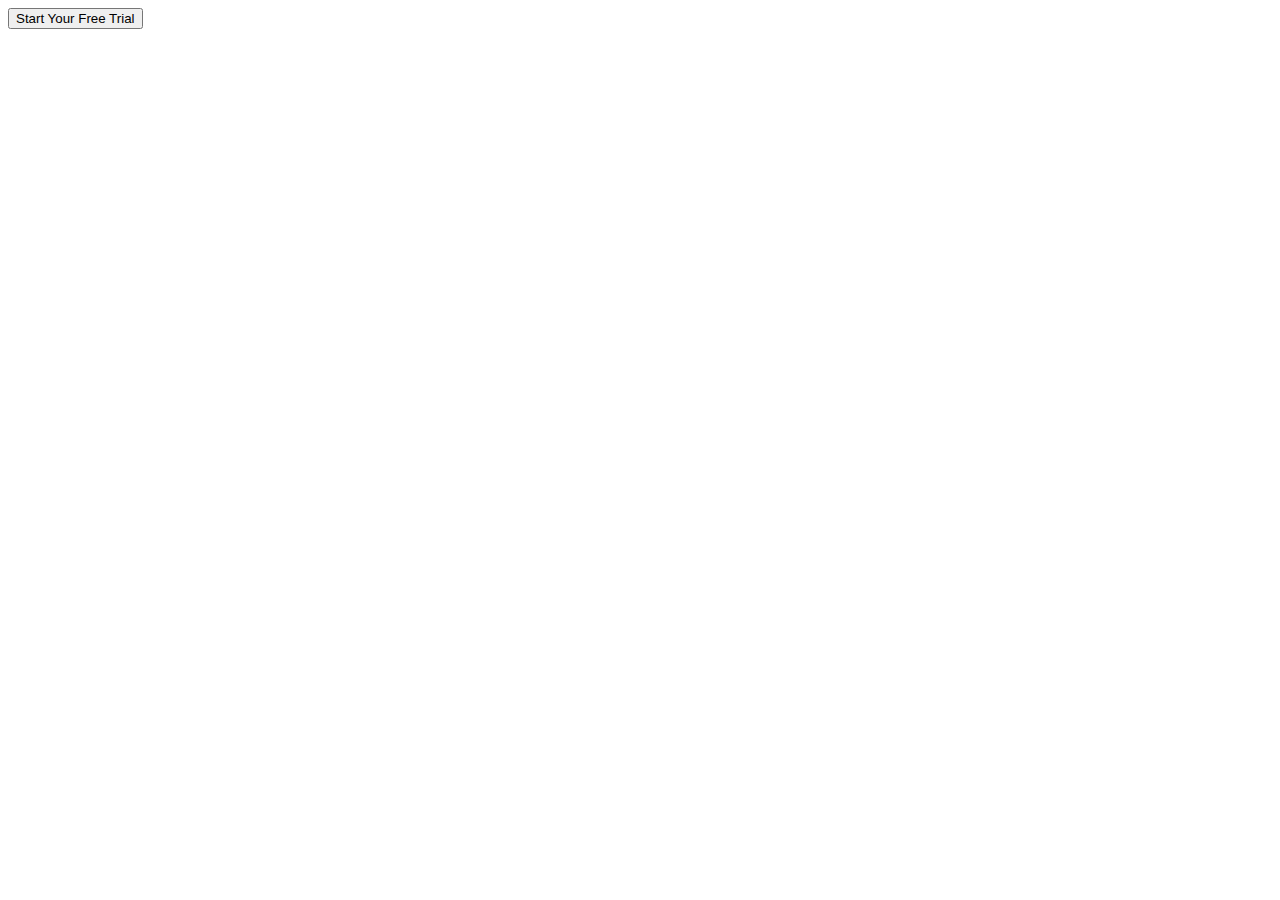
<file: js.html>
<!-- <!DOCTYPE html>
<html>
<head>
  <title>Button Click</title>
</head>
<body>
  <button id="myButton">Click me</button>
  <p id="message"></p>

  <script>
    const button = document.getElementById('myButton');
    const message = document.getElementById('message');

    button.addEventListener('click', () => {
      message.textContent = 'Button clicked!';
    });
  </script>
</body>
</html> -->
<!DOCTYPE html>
<html>
<head>
  <title>Free Trial</title>
</head>
<body>
  <button id="trialButton">Start Your Free Trial</button>

  <script>
    const trialButton = document.getElementById('trialButton');

    trialButton.addEventListener('click', () => {
      // Here, you can add your desired action, such as:
      // - Redirecting to a signup page:
      window.location.href = 'https://your-signup-page-url';
      // - Displaying a modal or popup:
      //   // Assuming you have a modal with an ID of 'myModal'
      const modal = document.getElementById('myModal');
      modal.style.display = 'block';
      // - Triggering a Google Analytics event:
      //   // Assuming you have Google Analytics set up
      gtag('event', 'free_trial_clicked');
    });
  </script>
</body>
</html>
</file>
